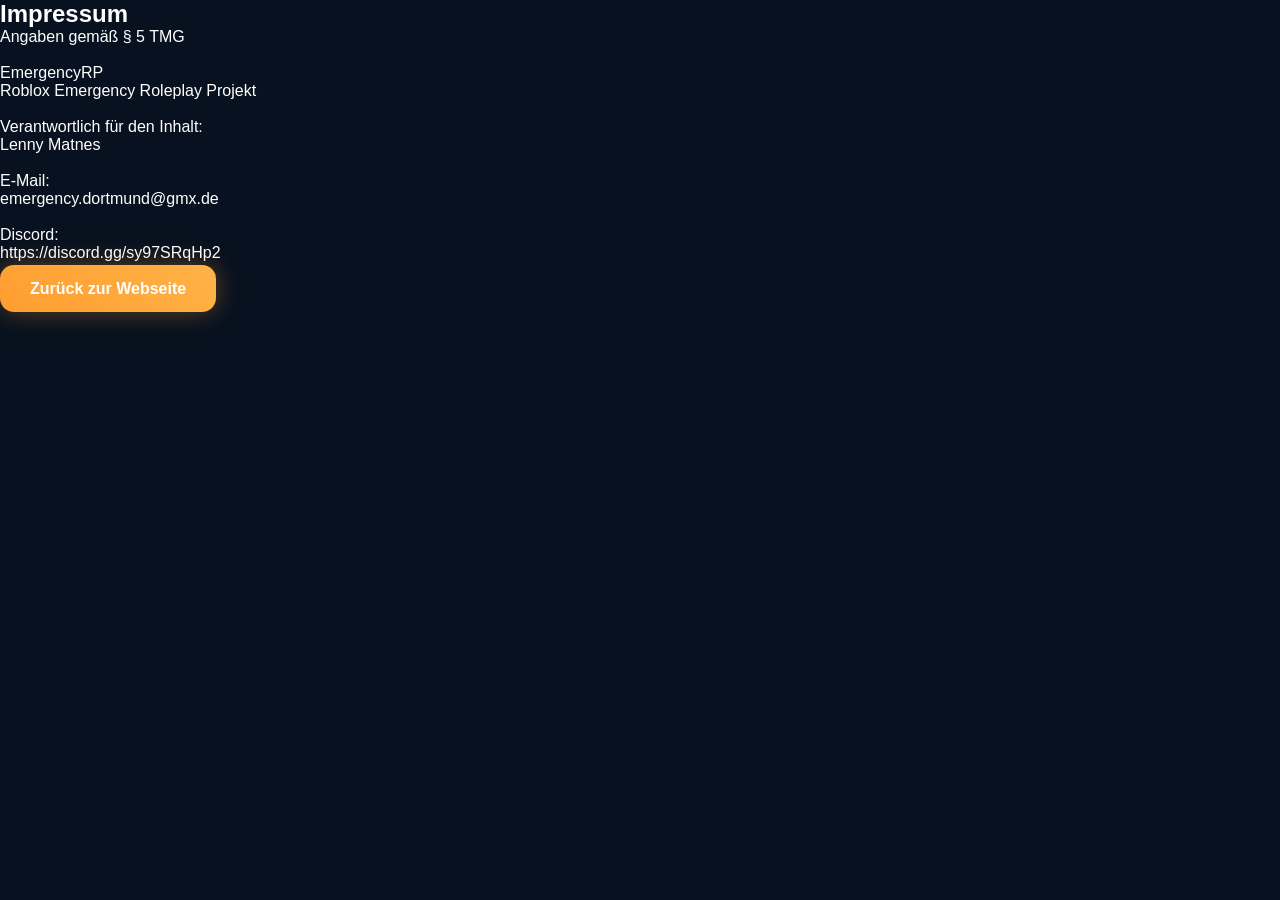
<file: impressum.html>
<!DOCTYPE html>
<html lang="de">

<head>
  <meta charset="UTF-8">
  <meta name="viewport" content="width=device-width, initial-scale=1.0">

  <title>Impressum | EmergencyRP</title>

  <link rel="stylesheet" href="style.css">
</head>

<body>

  <section class="legal-page">

    <div class="legal-box">

      <h1>Impressum</h1>

      <p>
        Angaben gemäß § 5 TMG
      </p>

      <br>

      <p>
        EmergencyRP<br>
        Roblox Emergency Roleplay Projekt
      </p>

      <br>

      <p>
        Verantwortlich für den Inhalt:<br>
        Lenny Matnes 
      </p>

      <br>

      <p>
        E-Mail:<br>
        emergency.dortmund@gmx.de
      </p>

      <br>

      <p>
        Discord:<br>
        https://discord.gg/sy97SRqHp2
      </p>

      <br>

      <a href="index.html" class="btn primary">
        Zurück zur Webseite
      </a>

    </div>

  </section>

</body>

</html>
</file>
<file: style.css>
*{
  margin:0;
  padding:0;
  box-sizing:border-box;
}

html{
  scroll-behavior:smooth;
}

body{
  font-family:'Poppins',sans-serif;
  background:#08111f;
  color:white;
  overflow-x:hidden;
}

/* =========================
   BACKGROUND
========================= */

.background-blur{
  position:fixed;

  width:700px;
  height:700px;

  background:
  radial-gradient(
    circle,
    rgba(255,157,47,0.25),
    transparent 70%
  );

  top:-250px;
  right:-200px;

  z-index:-2;

  animation:pulse 6s infinite;
}

.mouse-glow{
  position:fixed;

  width:250px;
  height:250px;

  border-radius:50%;

  background:
  rgba(127,223,255,0.12);

  filter:blur(80px);

  pointer-events:none;

  transform:translate(-50%,-50%);

  z-index:-1;
}

@keyframes pulse{

  0%{
    transform:scale(1);
  }

  50%{
    transform:scale(1.2);
  }

  100%{
    transform:scale(1);
  }

}

/* =========================
   NAVBAR
========================= */

header{
  position:fixed;

  top:0;
  left:0;

  width:100%;

  z-index:1000;

  background:
  rgba(0,0,0,0.35);

  backdrop-filter:blur(12px);

  border-bottom:
  1px solid rgba(255,255,255,0.05);
}

.navbar{
  display:flex;

  justify-content:space-between;

  align-items:center;

  padding:20px 8%;
}

.logo{
  display:flex;

  align-items:center;

  gap:12px;

  font-size:26px;

  font-weight:700;

  color:#7fdfff;
}

.logo-img{
  width:45px;
  height:45px;

  border-radius:50%;
}

/* NAV LINKS */

.nav-links{
  display:flex;

  gap:30px;

  list-style:none;
}

.nav-links a{
  text-decoration:none;

  color:white;

  font-weight:500;

  transition:0.3s;
}

.nav-links a:hover{
  color:#ff9d2f;
}

/* =========================
   HERO
========================= */

.hero{
  min-height:100vh;

  display:flex;

  justify-content:space-between;

  align-items:center;

  gap:60px;

  padding:140px 8%;
}

.hero-left{
  flex:1;
}

.hero-right{
  flex:1;

  display:flex;

  justify-content:center;
}

.badge{
  display:inline-block;

  padding:10px 18px;

  border-radius:30px;

  background:
  rgba(127,223,255,0.1);

  color:#7fdfff;

  margin-bottom:25px;

  font-size:14px;
}

.hero h1{
  font-size:72px;

  line-height:1.1;

  margin-bottom:25px;
}

.hero h1 span{
  color:#ffb347;
}

.hero p{
  color:#d0d9e4;

  line-height:1.8;

  margin-bottom:40px;

  font-size:18px;
}

.hero-buttons{
  display:flex;

  gap:20px;

  flex-wrap:wrap;
}

/* =========================
   BUTTONS
========================= */

.btn{
  position:relative;

  overflow:hidden;

  padding:15px 30px;

  border-radius:14px;

  text-decoration:none;

  font-weight:600;

  transition:0.3s;
}

.primary{
  background:
  linear-gradient(
    45deg,
    #ff9d2f,
    #ffb347
  );

  color:white;

  box-shadow:
  0 0 25px rgba(255,157,47,0.35);
}

.primary:hover{
  transform:translateY(-5px);
}

.secondary{
  border:2px solid #7fdfff;

  color:#7fdfff;
}

.secondary:hover{
  background:#7fdfff;

  color:black;
}

.discord-btn{
  background:
  linear-gradient(
    45deg,
    #5865F2,
    #7289DA
  );

  color:white;
}

.discord-btn:hover{
  transform:translateY(-5px);
}

/* RIPPLE */

.ripple{
  position:absolute;

  border-radius:50%;

  transform:scale(0);

  animation:rippleAnim 0.6s linear;

  background:
  rgba(255,255,255,0.5);
}

@keyframes rippleAnim{

  to{
    transform:scale(4);

    opacity:0;
  }

}

/* =========================
   HERO IMAGE
========================= */

.hero-image{
  width:100%;

  max-width:550px;

  border-radius:30px;

  object-fit:cover;

  box-shadow:
  0 0 40px rgba(127,223,255,0.15);

  transition:0.4s;
}

/* =========================
   SECTIONS
========================= */

.features,
.gallery,
.team,
.discord-section,
.cta{
  padding:120px 8%;
}

.section-title{
  text-align:center;

  margin-bottom:60px;
}

.section-title span{
  color:#7fdfff;

  letter-spacing:3px;

  font-size:14px;
}

.section-title h2{
  font-size:50px;

  margin-top:10px;
}

/* =========================
   FEATURES
========================= */

.feature-grid{
  display:grid;

  grid-template-columns:
  repeat(auto-fit,minmax(280px,1fr));

  gap:30px;
}

.feature-card{
  padding:40px;

  border-radius:24px;

  background:
  rgba(255,255,255,0.05);

  border:
  1px solid rgba(255,255,255,0.08);

  transition:0.4s;
}

.feature-card:hover{
  transform:translateY(-10px);

  border-color:#ff9d2f;
}

.icon{
  font-size:50px;

  margin-bottom:20px;
}

.feature-card h3{
  color:#ffb347;

  margin-bottom:15px;
}

/* =========================
   GALLERY
========================= */

.gallery-grid{
  display:grid;

  grid-template-columns:
  repeat(auto-fit,minmax(280px,1fr));

  gap:25px;
}

.gallery-grid img{
  width:100%;
  height:260px;

  object-fit:cover;

  border-radius:24px;

  transition:0.4s;
}

.gallery-grid img:hover{
  transform:scale(1.03);
}

/* =========================
   STATS
========================= */

.stats{
  padding:50px 8%;

  display:grid;

  grid-template-columns:
  repeat(auto-fit,minmax(220px,1fr));

  gap:25px;
}

.stat-card{
  padding:40px;

  border-radius:24px;

  text-align:center;

  background:
  rgba(255,255,255,0.05);
}

.stat-card h2{
  font-size:55px;

  color:#7fdfff;

  margin-bottom:10px;
}

/* =========================
   TEAM
========================= */

.team-grid{
  display:grid;

  grid-template-columns:
  repeat(auto-fit,minmax(260px,1fr));

  gap:30px;
}

.team-card{
  padding:35px;

  border-radius:24px;

  text-align:center;

  background:
  rgba(255,255,255,0.05);

  border:
  1px solid rgba(255,255,255,0.08);

  transition:0.4s;
}

.team-card:hover{
  transform:translateY(-10px);
}

.team-card img{
  width:120px;
  height:120px;

  object-fit:cover;

  border-radius:50%;

  border:4px solid #7fdfff;

  margin-bottom:20px;
}

.team-card h3{
  color:#ffb347;

  margin-bottom:10px;
}

.role{
  color:#d0d9e4;
}

/* =========================
   DISCORD
========================= */

.discord-box{
  max-width:800px;

  margin:auto;

  padding:60px;

  border-radius:30px;

  text-align:center;

  background:
  rgba(255,255,255,0.05);

  border:
  1px solid rgba(255,255,255,0.08);
}

.discord-box h2{
  font-size:50px;

  margin-bottom:20px;
}

.discord-box p{
  color:#d0d9e4;

  margin-bottom:35px;

  line-height:1.8;
}

/* =========================
   CTA
========================= */

.cta{
  text-align:center;
}

.cta h2{
  font-size:55px;

  margin-bottom:20px;
}

.cta p{
  color:#d0d9e4;

  margin-bottom:35px;
}

/* =========================
   FOOTER
========================= */

footer{
  padding:40px 8%;

  border-top:
  1px solid rgba(255,255,255,0.08);

  text-align:center;
}

.footer-links{
  margin-bottom:20px;
}

.footer-links a{
  color:#7fdfff;

  text-decoration:none;

  margin:0 15px;
}

.footer-links a:hover{
  color:#ffb347;
}

/* =========================
   COOKIE POPUP
========================= */

.cookie-popup{
  position:fixed;

  bottom:20px;
  left:20px;
  right:20px;

  display:flex;

  justify-content:center;

  z-index:9999;
}

.cookie-box{
  max-width:500px;

  padding:25px;

  border-radius:20px;

  text-align:center;

  background:
  rgba(8,17,31,0.95);

  border:
  1px solid rgba(255,255,255,0.08);

  backdrop-filter:blur(12px);
}

.cookie-box h3{
  color:#ffb347;

  margin-bottom:15px;
}

.cookie-box p{
  margin-bottom:20px;

  color:#d0d9e4;
}

.cookie-box button{
  border:none;

  padding:12px 24px;

  border-radius:12px;

  background:
  linear-gradient(
    45deg,
    #ff9d2f,
    #ffb347
  );

  color:white;

  font-weight:600;

  cursor:pointer;
}

/* =========================
   REVEAL
========================= */

.reveal{
  opacity:0;

  transform:translateY(60px);

  transition:all 1s ease;
}

.reveal.active{
  opacity:1;

  transform:translateY(0);
}

/* =========================
   MOBILE
========================= */

@media(max-width:950px){

  .hero{
    flex-direction:column;

    text-align:center;
  }

  .hero h1{
    font-size:48px;
  }

  .hero-buttons{
    justify-content:center;
  }

}

@media(max-width:700px){

  .navbar{
    flex-direction:column;

    gap:20px;
  }

  .nav-links{
    flex-wrap:wrap;

    justify-content:center;
  }

  .section-title h2,
  .discord-box h2,
  .cta h2{
    font-size:38px;
  }

}
</file>
